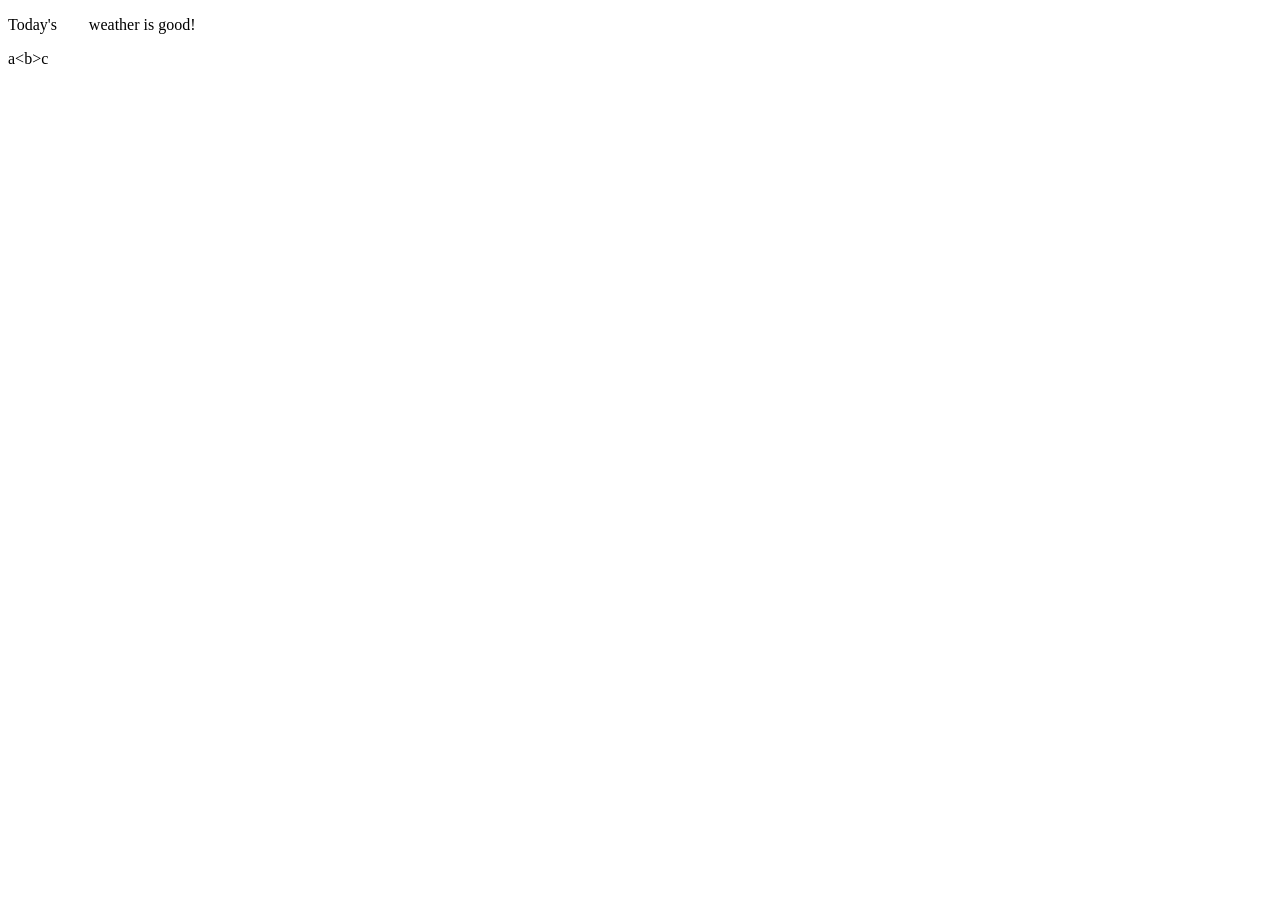
<file: Lesson1/02Entity.html>
<!DOCTYPE html>
<html lang="en">
<head>
    <meta charset="UTF-8">
    <title>Entity</title>
</head>

<!-- 
    多个连续空格只显示一个
    不能显示一些特殊符号， 需使用实体（转义字符）
    &nbsp; --- 空格
    &gt; --- 大于
    &lt; --- 小于
    &copy; --- copyright
 -->
<body>
    <p>Today's &nbsp;&nbsp;&nbsp;&nbsp;&nbsp;&nbsp; weather is good!</p>
    <p>
        a&lt;b&gt;c
    </p>

</body>
</html>
</file>
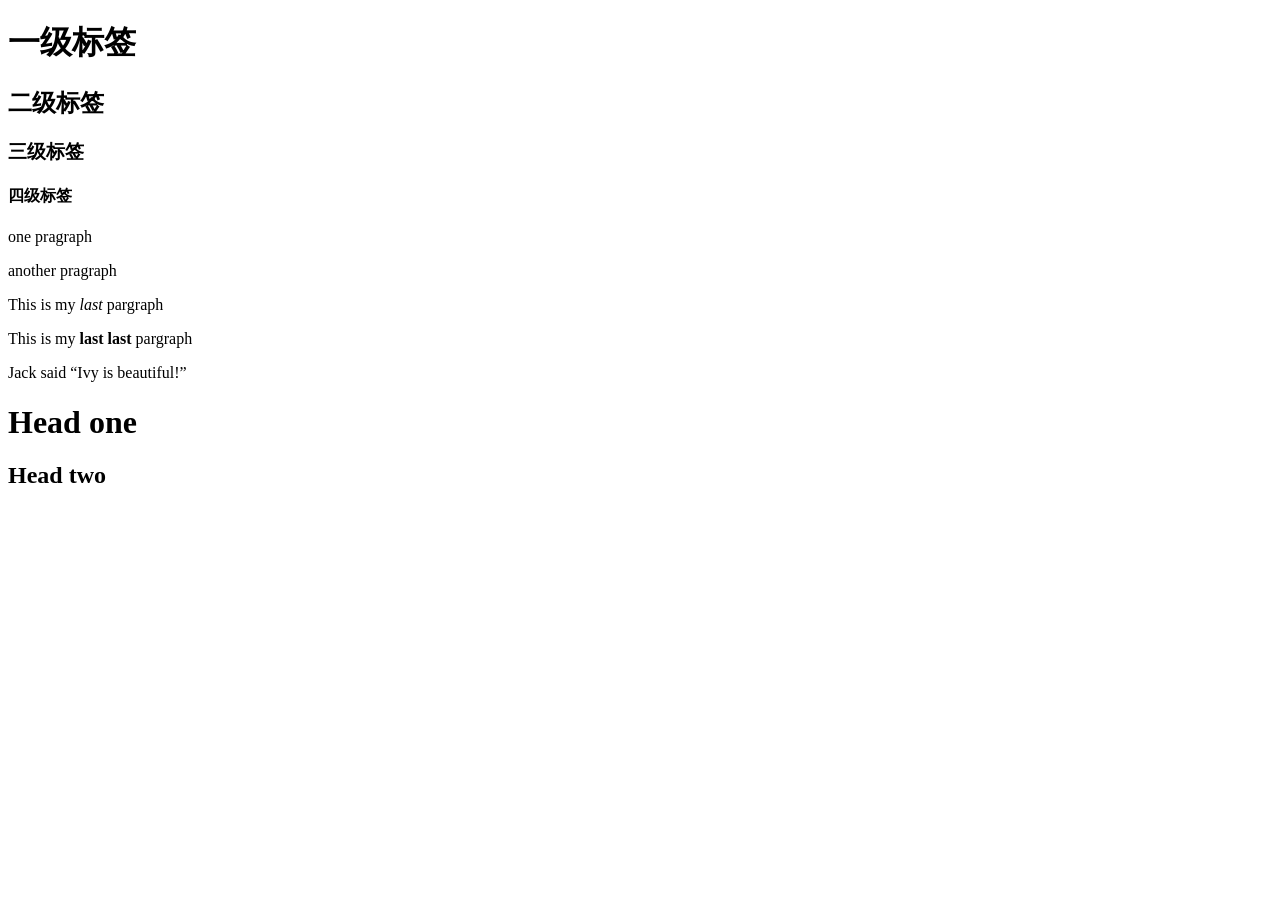
<file: Lesson1/04语义化标签.html>
<!DOCTYPE html>
<html lang="en">
<head>
    <meta charset="UTF-8">
    <title>Document</title>
</head>
<!-- 
    网页中HTML主要负责网页的结构
    在使用HTML标签时，应关注标签的语义，而不是它的样式

    标题标签：h1~h6 一共6级，重要性依次递减
    h1重要性仅次于标题，一般情况一个页面只有一个h1

    在页面中独占一行的元素称之为块元素（block element）
 -->
<body>
    <h1>一级标签</h1>
    <h2>二级标签</h2>
    <h3>三级标签</h3>
    <h4>四级标签</h4>
    <!-- 
        p标签标示页面中的一个段落 
    -->
    <p>one pragraph</p>
    <p>another pragraph</p>
    <p>This is my <em>last</em> pargraph</p>
    <p>This is my <strong>last last</strong> pargraph</p> 
    <p>Jack said <q>Ivy is beautiful!</q></p>

    <hgroup>
        <h1>Head one</h1>
        <h2>Head two</h2>
    </hgroup>

</body>
</html>
</file>
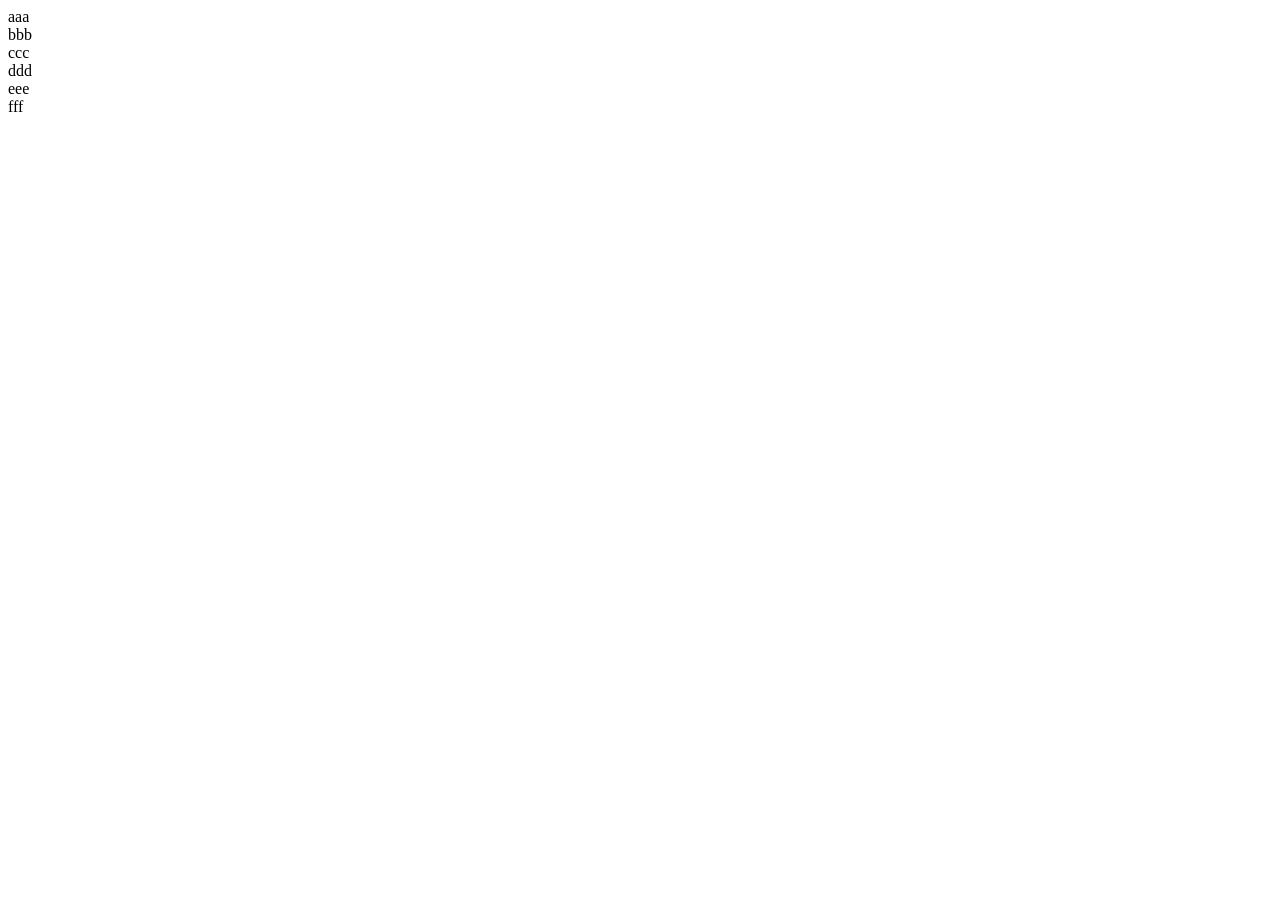
<file: Lesson1/06结构化语义标签.html>
<!DOCTYPE html>
<html lang="en">
<head>
    <meta charset="UTF-8">

    <title>Document</title>
</head>
<body>
        <!-- 
            header: the header of the website
            main: main body of the website
            footer: the footer of the website
            nav: navigation of the website 
            aside: 侧边栏
            article：
            section: 以上都不能用就用section
            div：用来表示区块，可代替上面所有
            span：行内元素
         -->

         <header>aaa</header>
         <main>bbb</main>
         <footer>ccc</footer>
         <nav>ddd</nav>
         <aside>eee</aside>
         <article>fff</article>
         <section></section>
         <div></div>
         <span></span>
</body>
</html>
</file>
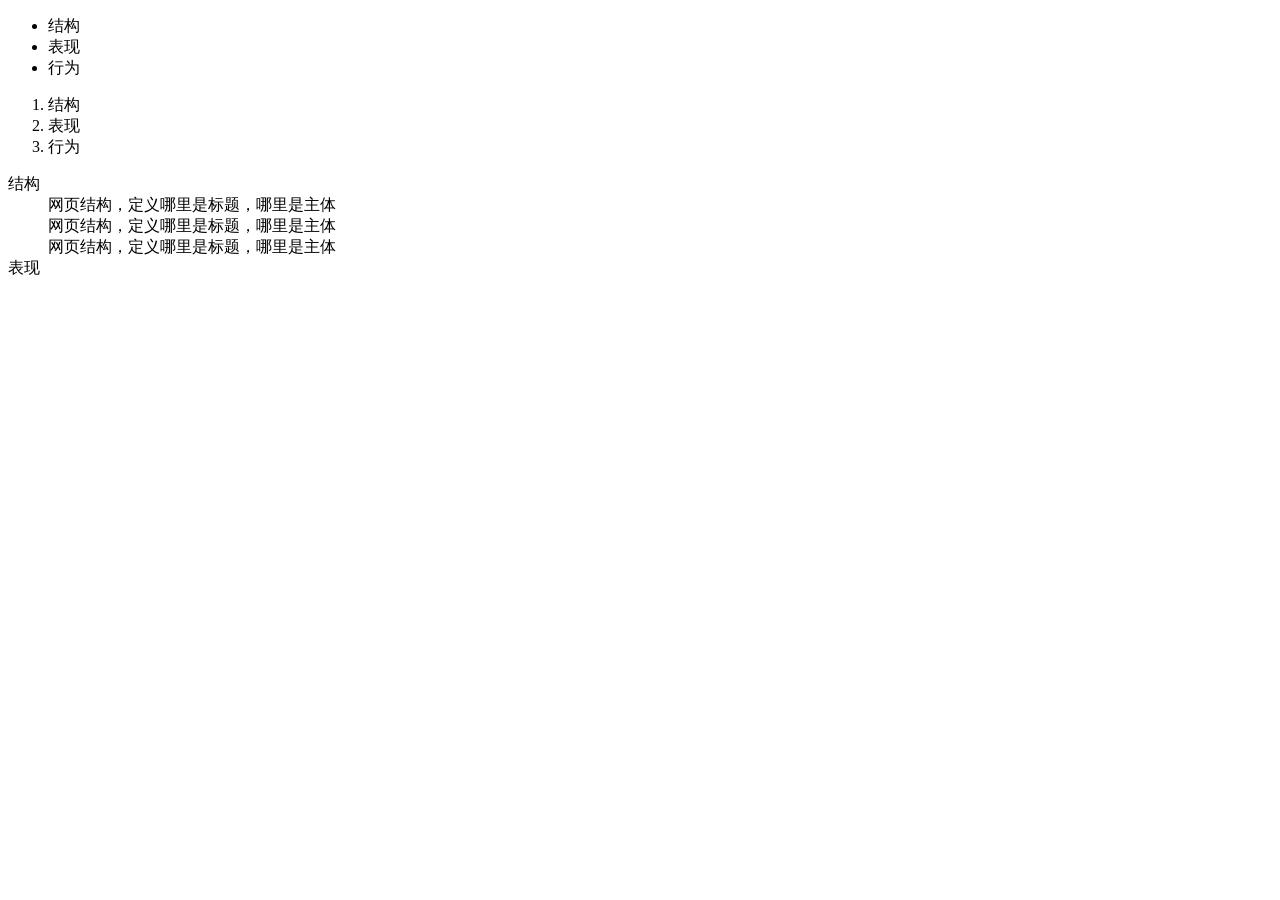
<file: Lesson1/07List.html>
<!DOCTYPE html>
<html lang="en">
<head>
    <meta charset="UTF-8">
    <title>List</title>
</head>
<body>
    <!-- 
        1. 无序列表：ul标签创建，li表示列表项
        2. 有序列表：ol标签创建，li表示列表项
        3. 定义类表：dl标签创建，dt定义内容，dd对内容进行解释

        列表中课相互嵌套
     -->

     <ul>
         <li>结构</li>
         <li>表现</li>
         <li>行为</li>
     </ul>

    <ol>
        <li>结构</li>
        <li>表现</li>
        <li>行为</li>
    </ol>
    
    <dl>
        <dt>结构</dt>
        <dd>网页结构，定义哪里是标题，哪里是主体</dd>
        <dd>网页结构，定义哪里是标题，哪里是主体</dd>
        <dd>网页结构，定义哪里是标题，哪里是主体</dd>
        <dt>表现</dt>


    </dl>
</body>
</html>
</file>
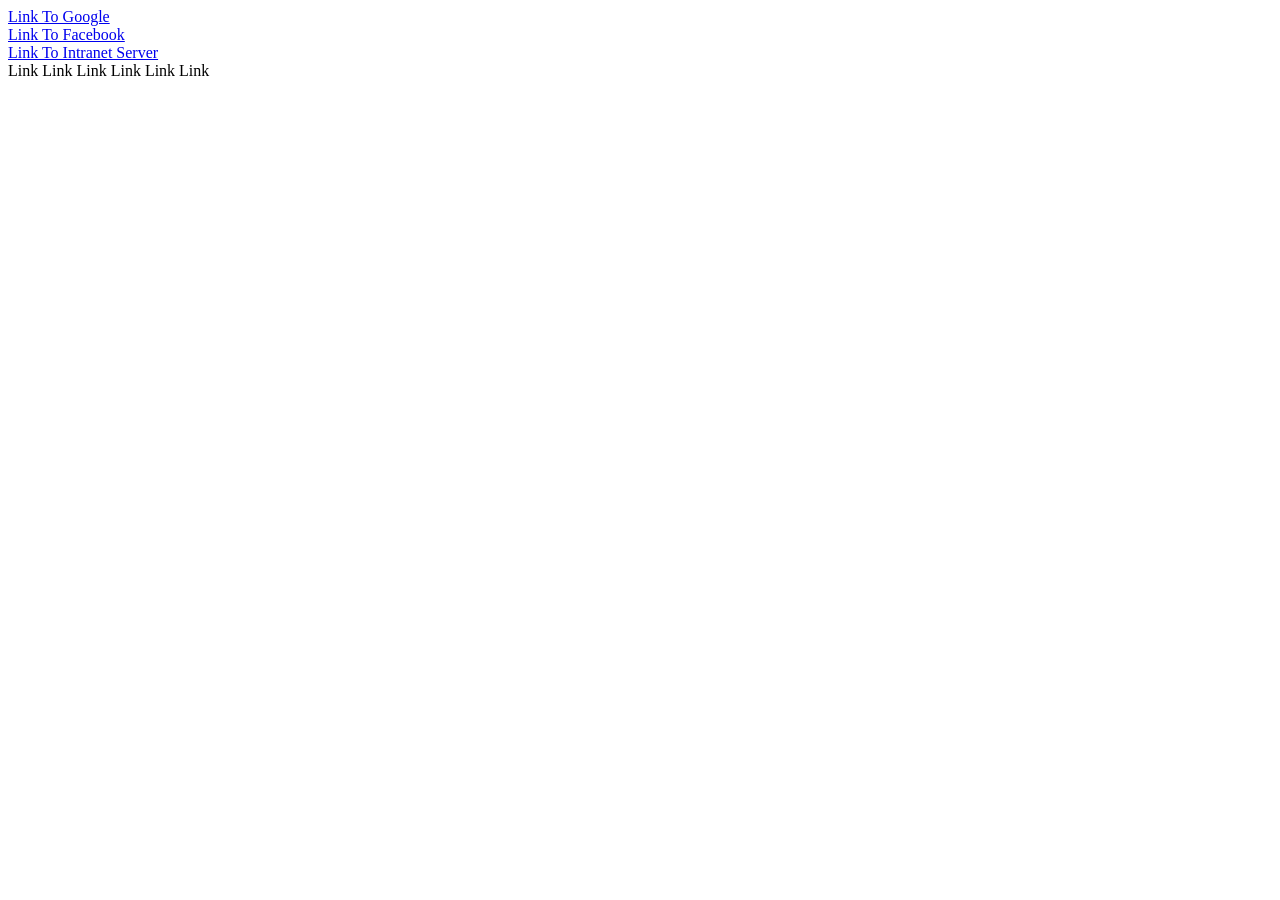
<file: Lesson1/08Superlink.html>
<!DOCTYPE html>
<html lang="en">
<head>
    <meta charset="UTF-8">
    <title>Document</title>
</head>
<body>
    <!-- 
        a标签定义超链接，也是行内标签
        a标签内可嵌套任何元素

        属性
        href：destination address

        当需要跳转到服务器内部路径时，一般都是用服务器相对路劲
        相对路径一般以.或..开头
            ./
            ../
        ./可以省略不写，如不写./也不写../，就相当于./
     -->

     <a href="https://www.google.com">Link To Google</a> <br>
     <a href="https://www.facebook.com">Link To Facebook</a> <br>
     <a href="./07List.html">Link To Intranet Server</a> <br>
     <a>Link</a>
     <a>Link</a>
     <a>Link</a>
     <a>Link</a>
     <a>Link</a>
     <a>Link</a>



</body>
</html>
</file>
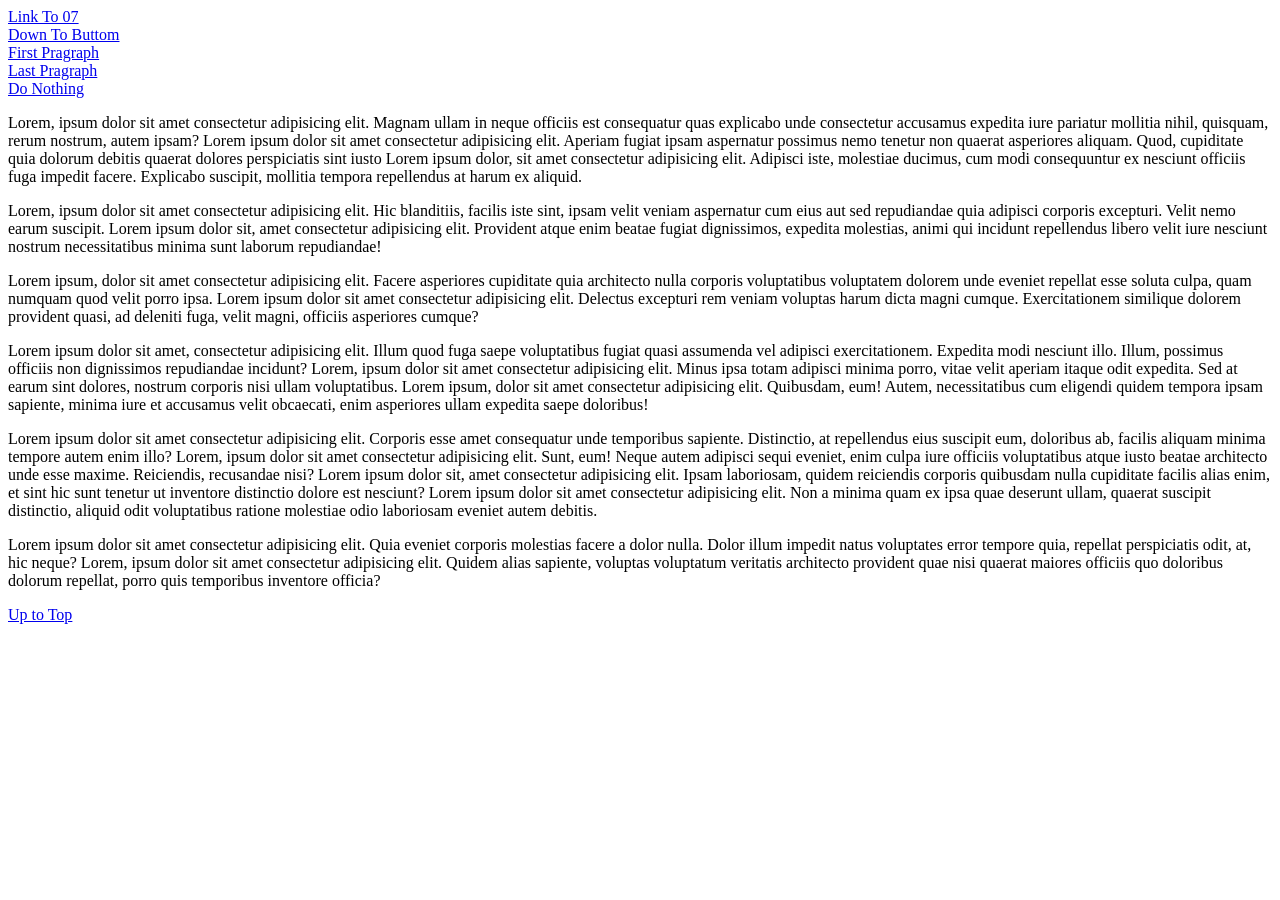
<file: Lesson1/09Superlink.html>
<!DOCTYPE html>
<html lang="en">
<head>
    <meta charset="UTF-8">
    <meta name="viewport" content="width=<device-width>, initial-scale=1.0">
    <title>Document</title>
</head>
<body>

    <!-- 
        target 属性用来指定超链接打开位置
            _self 默认值，当前页面打开
            _blank 在新页面中打开
    -->
    <a href="./07List.html" target="_blank">Link To 07</a>
    <br>
    <a href="#buttom">Down To Buttom</a> <br>
    <a href="#First Pragraph">First Pragraph</a> <br>
    <a href="#Last Pragraph">Last Pragraph</a><br>
    <a href="Javascript:;">Do Nothing </a>
    <p id="First Pragraph">Lorem, ipsum dolor sit amet consectetur adipisicing elit. Magnam ullam in neque officiis est consequatur quas explicabo unde consectetur accusamus expedita iure pariatur mollitia nihil, quisquam, rerum nostrum, autem ipsam? Lorem ipsum dolor sit amet consectetur adipisicing elit. Aperiam fugiat ipsam aspernatur possimus nemo tenetur non quaerat asperiores aliquam. Quod, cupiditate quia dolorum debitis quaerat dolores perspiciatis sint iusto Lorem ipsum dolor, sit amet consectetur adipisicing elit. Adipisci iste, molestiae ducimus, cum modi consequuntur ex nesciunt officiis fuga impedit facere. Explicabo suscipit, mollitia tempora repellendus at harum ex aliquid.</fugiat></p>
    <p>Lorem, ipsum dolor sit amet consectetur adipisicing elit. Hic blanditiis, facilis iste sint, ipsam velit veniam aspernatur cum eius aut sed repudiandae quia adipisci corporis excepturi. Velit nemo earum suscipit. Lorem ipsum dolor sit, amet consectetur adipisicing elit. Provident atque enim beatae fugiat dignissimos, expedita molestias, animi qui incidunt repellendus libero velit iure nesciunt nostrum necessitatibus minima sunt laborum repudiandae!</p>
    <p>Lorem ipsum, dolor sit amet consectetur adipisicing elit. Facere asperiores cupiditate quia architecto nulla corporis voluptatibus voluptatem dolorem unde eveniet repellat esse soluta culpa, quam numquam quod velit porro ipsa. Lorem ipsum dolor sit amet consectetur adipisicing elit. Delectus excepturi rem veniam voluptas harum dicta magni cumque. Exercitationem similique dolorem provident quasi, ad deleniti fuga, velit magni, officiis asperiores cumque?</p>
    <p>Lorem ipsum dolor sit amet, consectetur adipisicing elit. Illum quod fuga saepe voluptatibus fugiat quasi assumenda vel adipisci exercitationem. Expedita modi nesciunt illo. Illum, possimus officiis non dignissimos repudiandae incidunt? Lorem, ipsum dolor sit amet consectetur adipisicing elit. Minus ipsa totam adipisci minima porro, vitae velit aperiam itaque odit expedita. Sed at earum sint dolores, nostrum corporis nisi ullam voluptatibus. Lorem ipsum, dolor sit amet consectetur adipisicing elit. Quibusdam, eum! Autem, necessitatibus cum eligendi quidem tempora ipsam sapiente, minima iure et accusamus velit obcaecati, enim asperiores ullam expedita saepe doloribus!</p>
    <p>Lorem ipsum dolor sit amet consectetur adipisicing elit. Corporis esse amet consequatur unde temporibus sapiente. Distinctio, at repellendus eius suscipit eum, doloribus ab, facilis aliquam minima tempore autem enim illo? Lorem, ipsum dolor sit amet consectetur adipisicing elit. Sunt, eum! Neque autem adipisci sequi eveniet, enim culpa iure officiis voluptatibus atque iusto beatae architecto unde esse maxime. Reiciendis, recusandae nisi? Lorem ipsum dolor sit, amet consectetur adipisicing elit. Ipsam laboriosam, quidem reiciendis corporis quibusdam nulla cupiditate facilis alias enim, et sint hic sunt tenetur ut inventore distinctio dolore est nesciunt? Lorem ipsum dolor sit amet consectetur adipisicing elit. Non a minima quam ex ipsa quae deserunt ullam, quaerat suscipit distinctio, aliquid odit voluptatibus ratione molestiae odio laboriosam eveniet autem debitis.</p>
    <p id="Last Pragraph">Lorem ipsum dolor sit amet consectetur adipisicing elit. Quia eveniet corporis molestias facere a dolor nulla. Dolor illum impedit natus voluptates error tempore quia, repellat perspiciatis odit, at, hic neque? Lorem, ipsum dolor sit amet consectetur adipisicing elit. Quidem alias sapiente, voluptas voluptatum veritatis architecto provident quae nisi quaerat maiores officiis quo doloribus dolorum repellat, porro quis temporibus inventore officia?</p>
    
    <!-- 
        id 每个标签可添加一个id属性，ID唯一，区分大小写，以字母开头

        # go the the top of the page
        Javascript:; 
    -->
    <a id="buttom" href="#">Up to Top</a>

</body>
</html>
</file>
